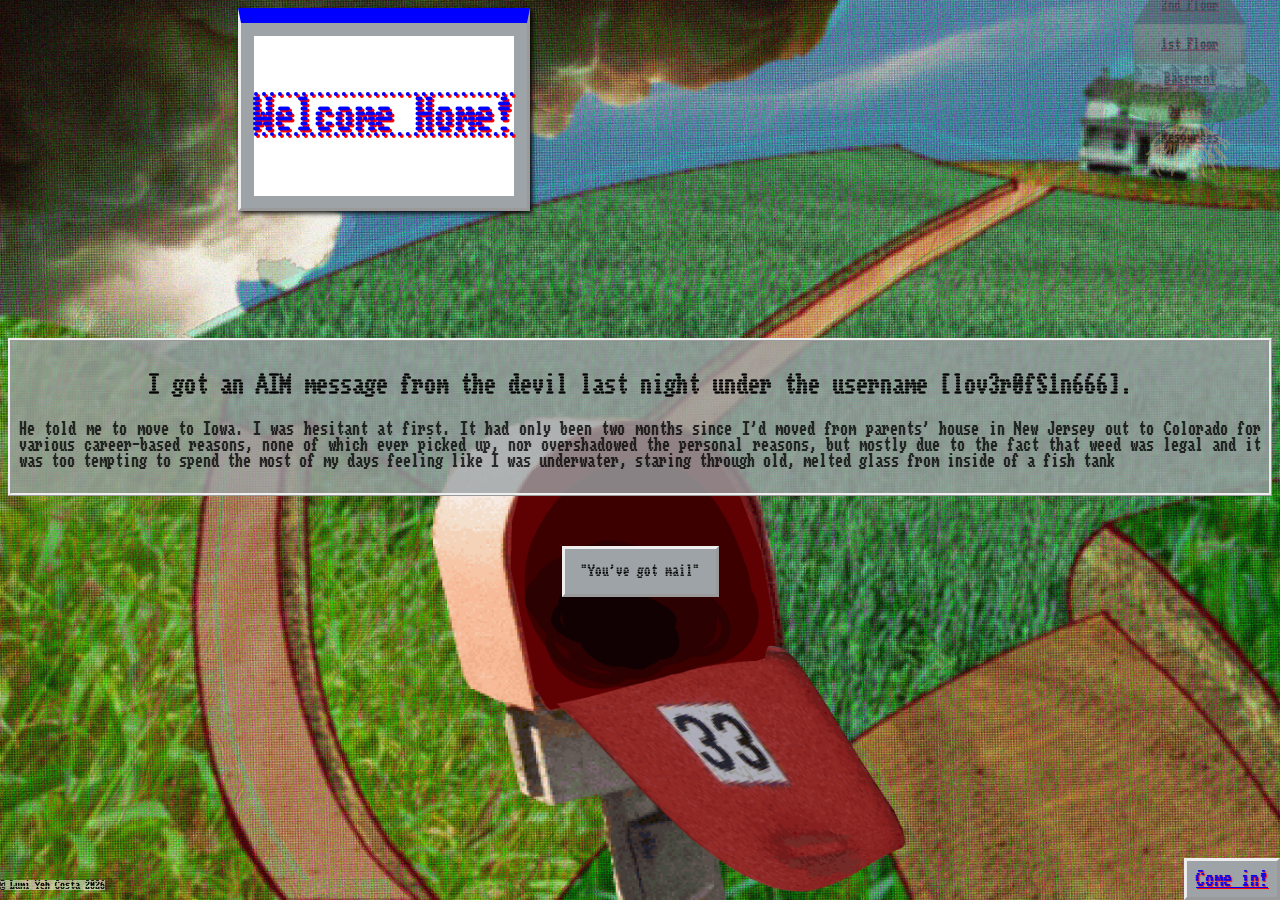
<file: index.html>
<!DOCTYPE html>
<html lang="en">
    <head>
        <meta charset="UTF-8">
        <title>Welcome Home</title>
        <link rel="preconnect" href="https://fonts.googleapis.com">
        <link rel="preconnect" href="https://fonts.gstatic.com" crossorigin>
        <link href="https://fonts.googleapis.com/css2?family=Workbench:BLED,SCAN@9,-39&display=swap" rel="stylesheet">
        <link rel="stylesheet" href="stylesheet.css">
    </head>
    
    <body id="index-bg">
        <div id="welcome-home" class="blink">
            <div id="welcome-home-inner">
                <p> Welcome Home!</p>
            </div>
        </div>
        <div class="textbox">
            <p class="font-scanline-header">
                I got an AIM message from the devil last night under the username [lov3r0fS1n666].
            </p>
            <p class="font-scanline-body">
                He told me to move to Iowa. I was hesitant at first. It had only been two months since I’d moved from parents’ house in New Jersey out to Colorado for various career-based reasons, none of which ever picked up, nor overshadowed the personal reasons, but mostly due to the fact that weed was legal and it was too tempting to spend the most of my days feeling like I was underwater, staring through old, melted glass from inside of a fish tank        
            </p>
        </div>
        
        
<!--
Source - https://stackoverflow.com/a/61857586
Posted by David Mann, modified by Lumi Yeh Costa. See post 'Timeline' for change history
Retrieved 2026-10-28, License - CC BY-SA 4.0
-->
        <label class="modal-trigger font-scanline-button" for="modal-toggle">
            "You've got mail"
        </label>
        <input type="checkbox" id="modal-toggle">
        <div class="lightbox">
            <label for="modal-toggle"></label>
            <div class="modal">
                <p class="font-scanline-body">
                    I wasn’t convinced the devil knew all about the intricacies of being a human renter, being a human render at best. In fact, I questioned a lot about what he knew of humanity in recent years, seeing as how he was contacting me through an outdated medium and had an All American Rejects lyric as his profile description. Then again, as the first entity to contact me in a couple of months, I questioned what I myself knew of humanity, seeing as how I’d been scrolling through old AIM messages between me and some long-gone friend who could have been dead or maybe an adult when the devil’s name appeared in my inbox. He told me that this method of contact was to make him feel more tangible, to convince me it wasn’t just a dream, that he was truly the devil. I laughed and told him it wasn’t working. He retaliated by lighting my shirt on fire through the screen. 
                </p>
          </div>
        </div>
            
        <a href="floor1.html" class="progress-button"> Come in! </a>
        <div  class="nav-bar">
        <ul>
            <li id="floor2-nav"> <a href="floor2.html" class="nav-button">2nd Floor</a></li>
            <li id="floor1-nav"> <a href="floor1.html" class="nav-button">1st Floor</a></li>
            <li id="resources-nav"> <a href="resources.html" class="nav-button">Resources</a></li>
            <li id="outside-nav"> <a href="index.html" class="nav-button">Outside</a></li>
            <li id="basement-nav"> <a href="basement.html" class="nav-button">Basement</a></li>
        </ul>
    </div>
        <p id="footer">	&copy; Lumi Yeh Costa 2026</p>

            </body>
        </html>
</file>
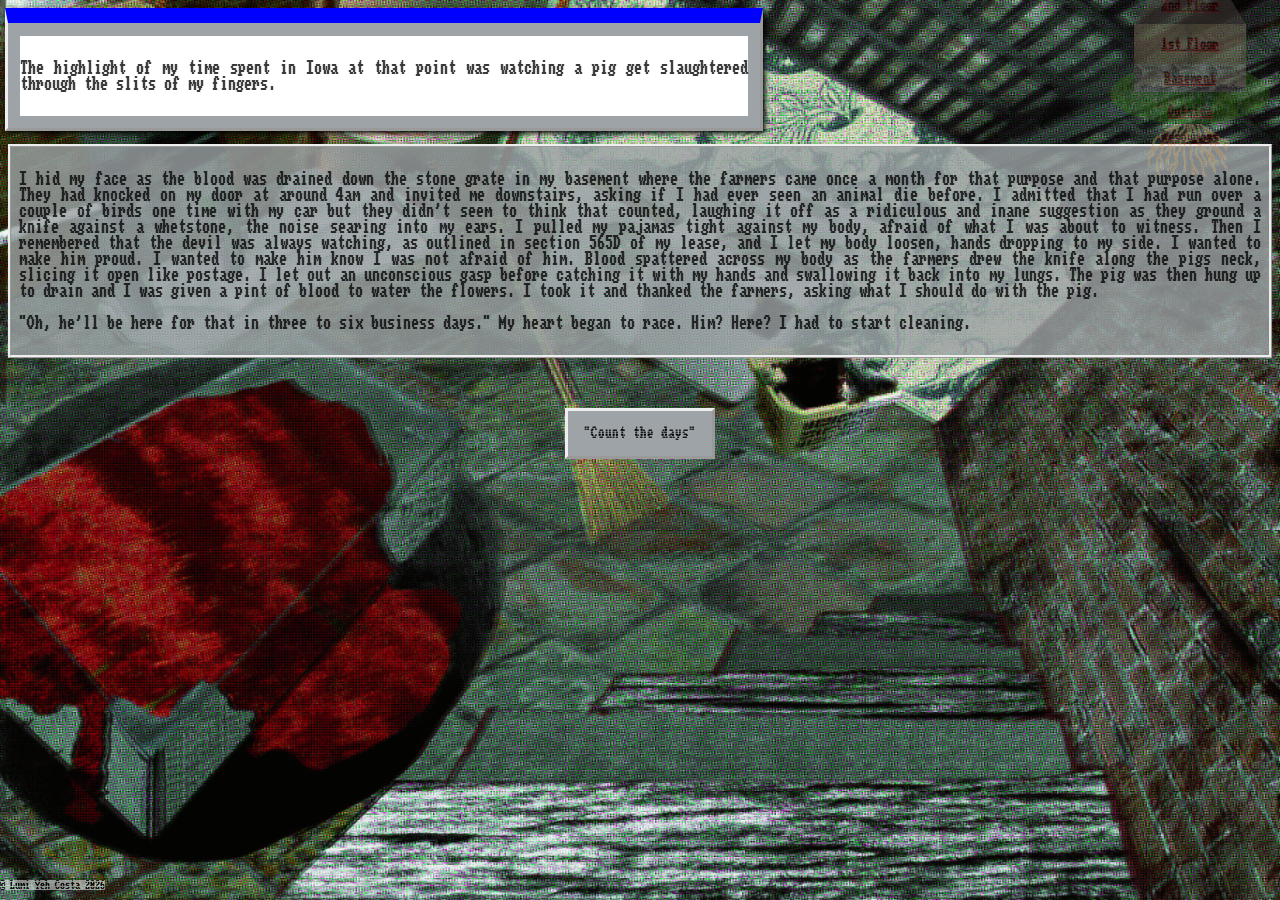
<file: basement.html>
<!DOCTYPE html>
<html lang="en">
    <head>
        <meta charset="UTF-8">
        <title>Basement</title>
        <link rel="preconnect" href="https://fonts.googleapis.com">
        <link rel="preconnect" href="https://fonts.gstatic.com" crossorigin>
        <link href="https://fonts.googleapis.com/css2?family=Workbench:BLED,SCAN@9,-39&display=swap" rel="stylesheet">
        <link rel="stylesheet" href="stylesheet.css">
    </head>
    
    <body id="basement-bg">
        <div class="popup far-left">
            <div class="popup-inner-box">
                <p class="font-scanline-body">
                     The highlight of my time spent in Iowa at that point was watching a pig get slaughtered through the slits of my fingers.
                </p>
            </div>
        </div>
        <div class="textbox font-scanline-body">
            <p>
                I hid my face as the blood was drained down the stone grate in my basement where the farmers came once a month for that purpose and that purpose alone. They had knocked on my door at around 4am and invited me downstairs, asking if I had ever seen an animal die before. I admitted that I had run over a couple of birds one time with my car but they didn’t seem to think that counted, laughing it off as a ridiculous and inane suggestion as they ground a knife against a whetstone, the noise searing into my ears. I pulled my pajamas tight against my body, afraid of what I was about to witness. Then I remembered that the devil was always watching, as outlined in section 565D of my lease, and I let my body loosen, hands dropping to my side. I wanted to make him proud. I wanted to make him know I was not afraid of him. 
Blood spattered across my body as the farmers drew the knife along the pigs neck, slicing it open like postage. I let out an unconscious gasp before catching it with my hands and swallowing it back into my lungs. The pig was then hung up to drain and I was given a pint of blood to water the flowers. I took it and thanked the farmers, asking what I should do with the pig.
            </p>
            <p>
                “Oh, he’ll be here for that in three to six business days.” My heart began to race. Him? Here? I had to start cleaning. 
            </p>
        </div>
        <label class="modal-trigger font-scanline-button" for="modal-toggle">
            "Count the days"
        </label>
        <input type="checkbox" id="modal-toggle">
        <div class="lightbox">
            <label for="modal-toggle"></label>
            <div class="modal">
                <div class="font-scanline-body">
                    <table>
                        <tr>
                            <th>Day</th>
                            <th>Happenings</th>
                        </tr>
                        <tr>
                            <td>Day One</td>
                            <td>
                                The first day I ran a continuous spray of air freshener out of a bottle of Febreeze so as to not inconvenience the farmers.
                            </td>
                        </tr>
                        <tr>
                            <td>Day Two</td>
                            <td>
                                By day two I had already gotten used to the smell.
                            </td>
                        </tr>
                        <tr>
                            <td>Day Three</td>
                            <td>
                                By day three the flies that now swarmed my apartment were silent.
                            </td>
                        </tr>
                        <tr>
                            <td>Day Four</td>
                            <td>
                                By day four, the liquid that oozed below the basement door ran clear as the Caribbean sea.
                            </td>
                        </tr>
                        <tr>
                            <td>Day Five</td>
                            <td>
                                On the fifth day I woke up early to the noise of thrashing emanating from below me. I quickly grabbed my best robe and slung it over my shoulders, tying it in front before smoothing it out with my palms. With no mirror, I imagined myself a forties film noir femme fatale, sensuously descending the stairs, my fingers teasing the bannister as I crept down one foot at a time, each step revealing more of a leg through the slit of my robe. My world was only black and white with high contrast and shadows that extended across sets. I slipped into a pair of Birkenstocks I bought at a thrift store, pulled my wide shoulders together to accentuate the length of my neck, and began down the stairs to the basement.
Intense heat scorched the back of my legs as I descended deeper. Sulphur filled the air, choking me from the inside out as if all breath had been plucked from my lungs like a mussel stolen from the sand until my insides felt like they were cooking in oil. I could feel my soles melting against the cement stairs, each step becoming wetter, my feet sticking to the surface before tearing at the goop and wrenching free. Eventually, I took a deep breath and held onto it knowing it could be my last. I removed my shoes and let my feet turn to fire against the concrete. Shoes were only slowing me down. Air was only slowing me down. I reached the door and grabbed the handle. My hand burst into flames as colorful as the flowers which surrounded me at all times, caging me. I pushed forward and with one last effort, I flew through the basement door to find the left hind leg of the pig protruding from the stone drain, its bone bare. My eyes began to water but the tears evaporated upon creation so I wailed dry.
                            </td>
                        </tr>
                    </table>
        </div>
            </div>
        </div>
        <div  class="nav-bar">
            <ul>
                <li id="floor2-nav"> <a href="floor2.html" class="nav-button">2nd Floor</a></li>
                <li id="floor1-nav"> <a href="floor1.html" class="nav-button">1st Floor</a></li>
                <li id="resources-nav"> <a href="resources.html" class="nav-button">Resources</a></li>
                <li id="outside-nav"> <a href="index.html" class="nav-button">Outside</a></li>
                <li id="basement-nav"> <a href="basement.html" class="nav-button">Basement</a></li>
            </ul>
        </div>
        
       
        
       <!--,
“It shouldn’t smell too bad in that short of a time, but if it does just call us up and we’ll come and wrap it up for ya. It shouldn’t be too much trouble.”
I thanked them again. They thanked me for joining them, like it was a special occasion.     
 
--> 
        
        <p id="footer">	&copy; Lumi Yeh Costa 2026</p>

    </body>
</html>
</file>
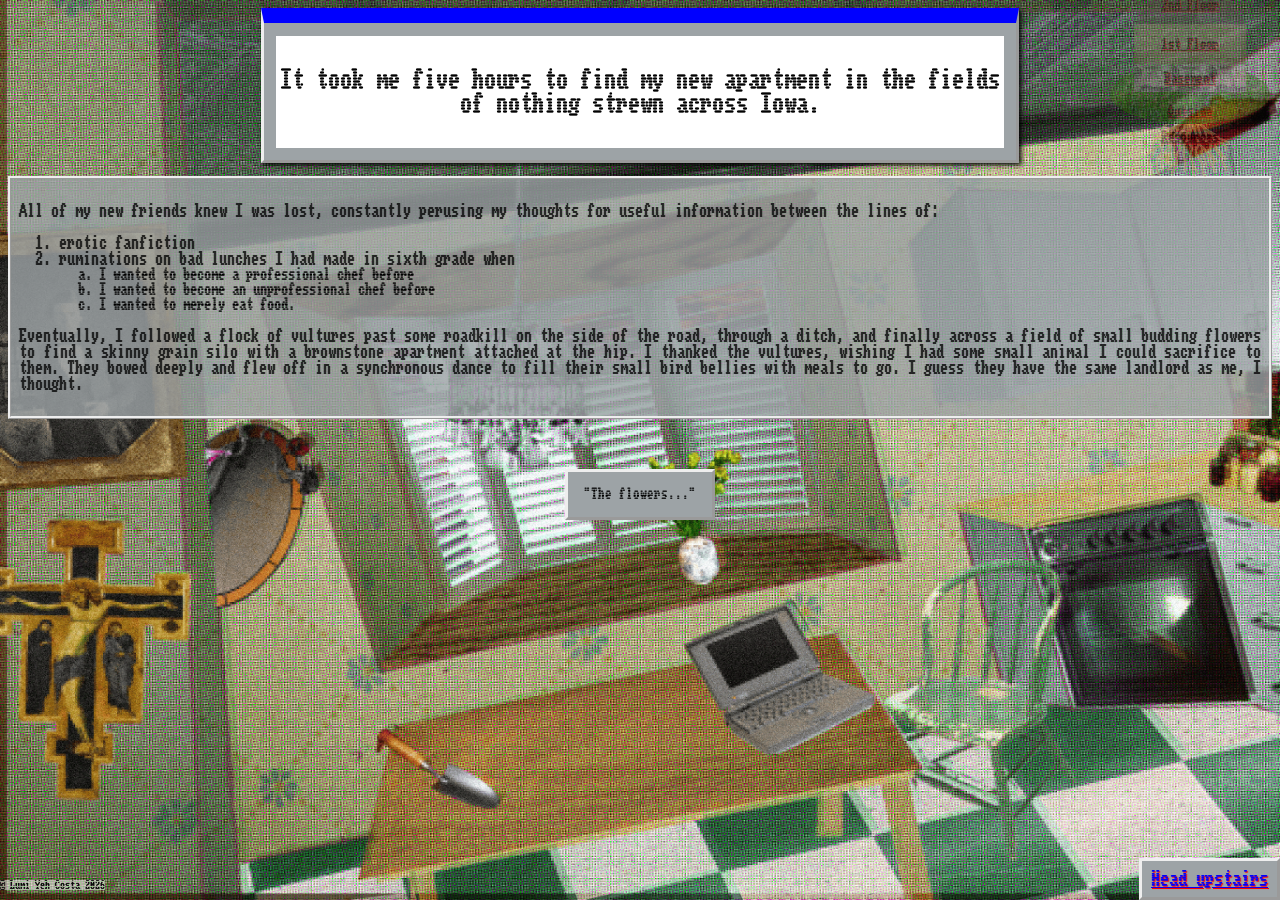
<file: floor1.html>
<!DOCTYPE html>
<html lang="en">
    <head>
        <meta charset="UTF-8">
        <title>Downstairs</title>
        <link rel="preconnect" href="https://fonts.googleapis.com">
        <link rel="preconnect" href="https://fonts.gstatic.com" crossorigin>
        <link href="https://fonts.googleapis.com/css2?family=Workbench:BLED,SCAN@9,-39&display=swap" rel="stylesheet">
        <link rel="stylesheet" href="stylesheet.css">
    </head>
    <body id="floor1-bg">
        <div class="popup">
            <div class="popup-inner-box">
                <p class="font-scanline-header">
                    It took me five hours to find my new apartment in the fields of nothing strewn across Iowa.
                </p>
            </div>
        </div>    
        <div class="textbox">
            <p class="font-scanline-body">
                All of my new friends knew I was lost, constantly perusing my thoughts for useful information between the lines of: 
            </p>
            <ol class="font-scanline-body">
                <li>erotic fanfiction</li>
                <li>ruminations on bad lunches I had made in sixth grade when 
                    <ol class="alpha-list">
                        <li>I wanted to become a professional chef before</li>
                        <li>I wanted to become an unprofessional chef before</li>
                        <li>I wanted to merely eat food.</li>
                    </ol>
                </li>
            </ol>
            <p class="font-scanline-body">
                Eventually, I followed a flock of vultures past some roadkill on the side of the road, through a ditch, and finally across a field of small budding flowers to find a skinny grain silo with a brownstone apartment attached at the hip. I thanked the vultures, wishing I had some small animal I could sacrifice to them. They bowed deeply and flew off in a synchronous dance to fill their small bird bellies with meals to go. I guess they have the same landlord as me, I thought. 
            </p>
        </div>
        <label class="modal-trigger font-scanline-button" for="modal-toggle">
            "The flowers..."
        </label>
        <input type="checkbox" id="modal-toggle">
        <div class="lightbox">
            <label for="modal-toggle"></label>
            <div class="modal">
                <p class="font-scanline-body">
                    There was no driveway so I found a small patch of naked dirt about the size of a coffee table and expanded it until it resembled my Subaru, transplanting little flowers of various colors and levels of pollen to the outsides of my new car park, while saving a couple for decoration. I decided they would look best on my windowsill so that when I looked out the window it would look like there were mutated giant flowers among the smaller ones. I would laugh and hopefully this dull, immature thought would provide ample entertainment for the Angels as well. Perhaps they’d even let me play games online with them. I was never a big fan of the Call of Duty series but maybe I was just playing with the wrong people. They would yell slurs of all kinds from the couch as I sunk back further into the cushions, cocooned in a large blanket and barely able to breathe. 
                </p>
          </div>
        </div>
        <a href="floor2.html" class="progress-button">Head upstairs</a>
        <div  class="nav-bar">
            <ul>
                <li id="floor2-nav"> <a href="floor2.html" class="nav-button">2nd Floor</a></li>
                <li id="floor1-nav"> <a href="floor1.html" class="nav-button">1st Floor</a></li>
                <li id="resources-nav"> <a href="resources.html" class="nav-button">Resources</a></li>
                <li id="outside-nav"> <a href="index.html" class="nav-button">Outside</a></li>
                <li id="basement-nav"> <a href="basement.html" class="nav-button">Basement</a></li>
            </ul>
        </div>
        <p id="footer">	&copy; Lumi Yeh Costa 2026</p>
    </body>
    
</html>
</file>
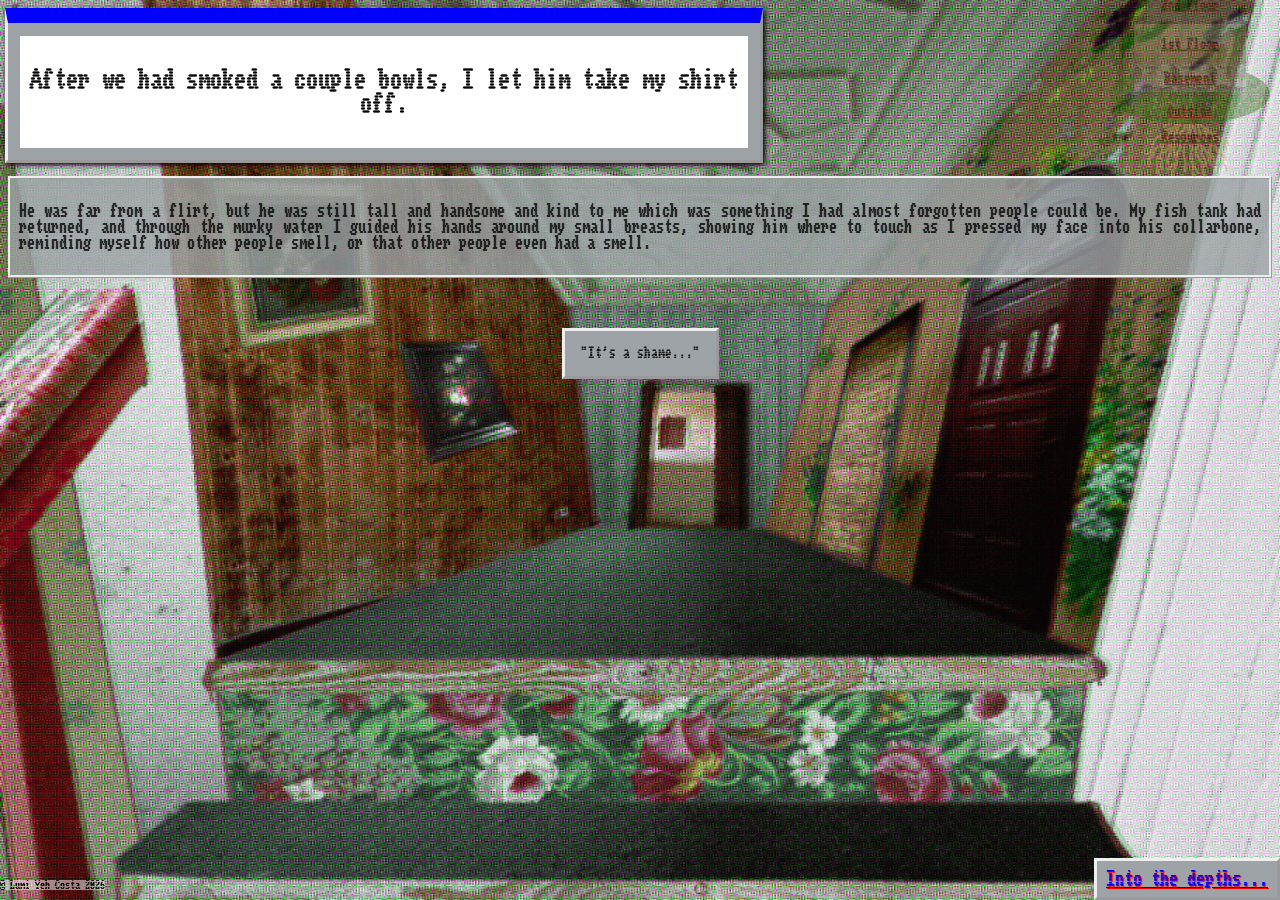
<file: floor2.html>
<!DOCTYPE html>
<html lang="en">
    <head>
        <meta charset="UTF-8">
        <title>Upstairs</title>
        <link rel="preconnect" href="https://fonts.googleapis.com">
        <link rel="preconnect" href="https://fonts.gstatic.com" crossorigin>
        <link href="https://fonts.googleapis.com/css2?family=Workbench:BLED,SCAN@9,-39&display=swap" rel="stylesheet">
        <link rel="stylesheet" href="stylesheet.css">
    </head>
    <body id=floor2-bg>
        
        <div class="popup far-left">
            <div class="popup-inner-box">
                <p class="font-scanline-header">
                    After we had smoked a couple bowls, I let him take my shirt off.
                </p>
            </div>
        </div>
        <div class="textbox">
            <p class="font-scanline-body">
                He was far from a flirt, but he was still tall and handsome and kind to me which was something I had almost forgotten people could be. My fish tank had returned, and through the murky water I guided his hands around my small breasts, showing him where to touch as I pressed my face into his collarbone, reminding myself how other people smell, or that other people even had a smell.
            </p>
        </div>
        <label class="modal-trigger font-scanline-button" for="modal-toggle">
            "It's a shame..."
        </label>
        <input type="checkbox" id="modal-toggle">
        <div class="lightbox">
            <label for="modal-toggle"></label>
            <div class="modal font-scanline-body">
                <p> When he saw my penis he practically collapsed backwards, letting out a small yelp like a wounded dog as he fell onto the floor. He cleared his throat, seemingly ashamed of his dramatic touches before letting out a long exhale and collapsing onto his back, his hands laid over his eyes. “I wish I never saw that,” said his hands. I smiled at him through tight lips, unsurprised yet deeply disappointed as I slowly shimmied back into my panties and sat down on the bed, resting my chin in my hands. He lifted his head, reading my expression. </p>
                <p> “I should get going.” </p>
                <p>“That’s a shame,” I caught his eye and gave him an understanding smile. “I hope you feel bad,” said my closed lips. </p>
                <p>“I’m sorry.” I watched him as he stumbled to his knees, felt across the ground for his pants, and then hopped up and down on one foot, trying to find the pant hole. Eventually he found it, sliding his leg through and zipping his fly in triumph. “I never considered myself a bigot.” </p>
                <p>This made me laugh, an uncomfortable, pained laugh, but I thanked him for his honesty and kissed his cheek. To his credit, he only winced a little.</p>
                <p> After Ram left I closed the front door softly so he wouldn’t think I was angry at him. I found that I was crying which was odd since it had been years since I had last actively cried. Usually, my tears were passive, like a leaky roof during a sad movie. This time my chest began to heave as I struggled to breathe. Each exhale felt like every fluid ounce of air was leaving me, evacuating my lungs until they were raisins. I quickly ran to the bathroom for a tissue and then turned on the shower not wanting to miss this opportunity to drown my sorrows in hot water and shampoo my hair.</p> 
          </div>
        </div>
        <a href="basement.html" class="progress-button">Into the depths...</a>
        <div  class="nav-bar">
            <ul>
                <li id="floor2-nav"> <a href="floor2.html" class="nav-button">2nd Floor</a></li>
                <li id="floor1-nav"> <a href="floor1.html" class="nav-button">1st Floor</a></li>
                <li id="resources-nav"> <a href="resources.html" class="nav-button">Resources</a></li>
                <li id="outside-nav"> <a href="index.html" class="nav-button">Outside</a></li>
                <li id="basement-nav"> <a href="basement.html" class="nav-button">Basement</a></li>
            </ul>
        </div>
        <p id="footer">	&copy; Lumi Yeh Costa 2026</p>

    </body>
</html>
</file>
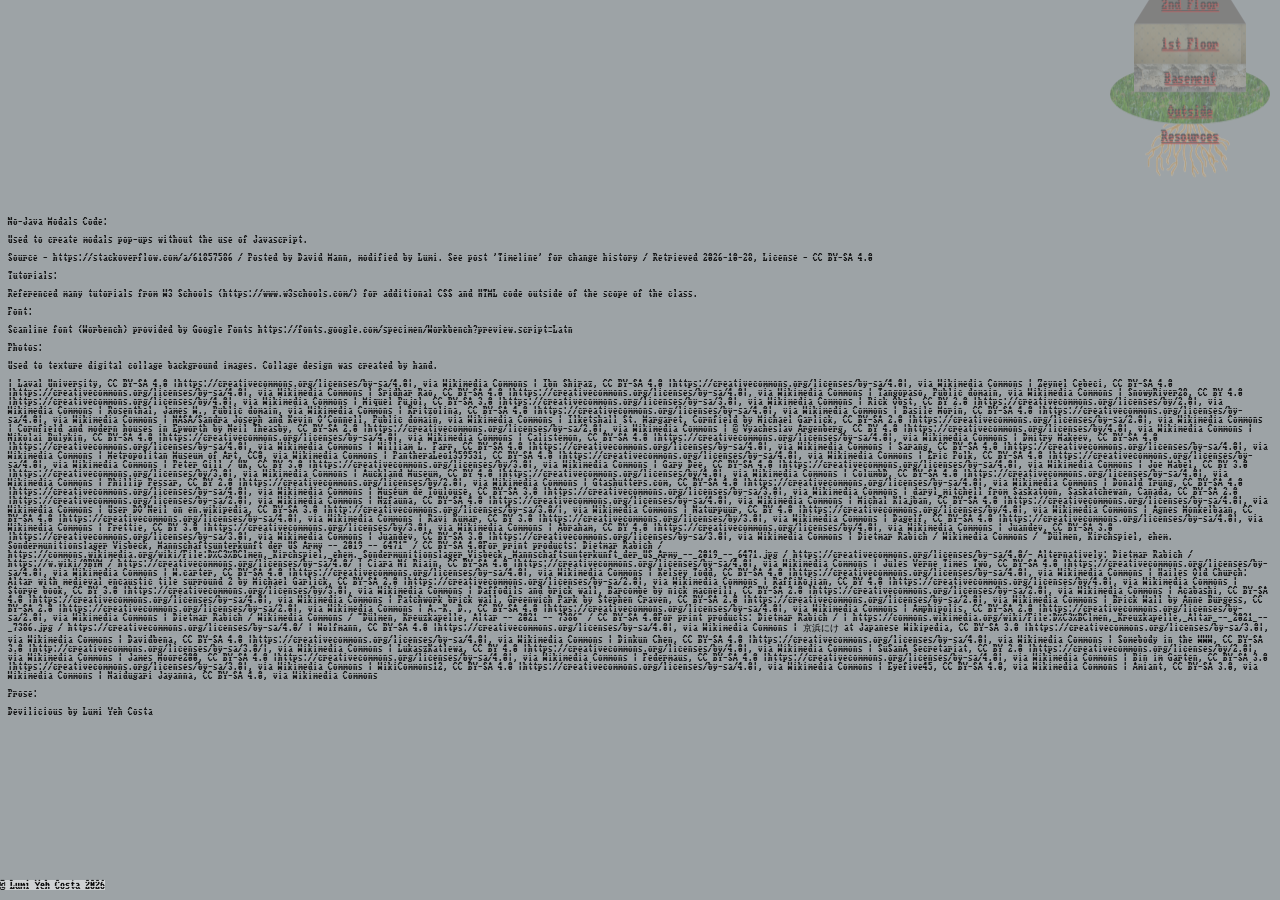
<file: resources.html>
<!DOCTYPE html>
<html lang="en">
    <head>
        <meta charset="UTF-8">
        <title>Resources</title>
        <link rel="preconnect" href="https://fonts.googleapis.com">
        <link rel="preconnect" href="https://fonts.gstatic.com" crossorigin>
        <link href="https://fonts.googleapis.com/css2?family=Workbench:BLED,SCAN@9,-39&display=swap" rel="stylesheet">
        <link rel="stylesheet" href="stylesheet.css">
    </head>
    <body>
        <div  class="nav-bar">
            <ul>
                <li id="floor2-nav"> <a href="floor2.html" class="nav-button">2nd Floor</a></li>
                <li id="floor1-nav"> <a href="floor1.html" class="nav-button">1st Floor</a></li>
                <li id="resources-nav"> <a href="resources.html" class="nav-button">Resources</a></li>
                <li id="outside-nav"> <a href="index.html" class="nav-button">Outside</a></li>
                <li id="basement-nav"> <a href="basement.html" class="nav-button">Basement</a></li>
            </ul>
        </div>
        <div class="resources-text">
        <p> No-Java Modals Code:</p>
        <p>Used to create modals pop-ups without the use of Javascript.</p>
        <p>Source - https://stackoverflow.com/a/61857586 /
        Posted by David Mann, modified by Lumi. See post 'Timeline' for change history /
        Retrieved 2026-10-28, License - CC BY-SA 4.0 </p>
            
        <p>Tutorials:</p>
        <p>Referenced many tutorials from W3 Schools (https://www.w3schools.com/) for additional CSS and HTML code outside of the scope of the class.</p>

        <p>Font:</p>
        <p>Scanline font (Worbench) provided by Google Fonts https://fonts.google.com/specimen/Workbench?preview.script=Latn</p>
            
        <p>Photos: </p>
        <p>Used to texture digital collage background images. Collage design was created by hand.</p>
        <p>
            | Laval University, CC BY-SA 4.0 |https://creativecommons.org/licenses/by-sa/4.0|, via Wikimedia Commons

            | Ibn Shiraz, CC BY-SA 4.0 |https://creativecommons.org/licenses/by-sa/4.0|, via Wikimedia Commons

            | Zeynel Cebeci, CC BY-SA 4.0 |https://creativecommons.org/licenses/by-sa/4.0|, via Wikimedia Commons

            | Sridhar Rao, CC BY-SA 4.0 |https://creativecommons.org/licenses/by-sa/4.0|, via Wikimedia Commons

            | Tangopaso, Public domain, via Wikimedia Commons

            | SnowyRiver28, CC BY 4.0 |https://creativecommons.org/licenses/by/4.0|, via Wikimedia Commons

            | Miquel Pujol, CC BY-SA 3.0 |https://creativecommons.org/licenses/by-sa/3.0|, via Wikimedia Commons

            | Rick Obst, CC BY 2.0 |https://creativecommons.org/licenses/by/2.0|, via Wikimedia Commons

            | Rosenthal, James W., Public domain, via Wikimedia Commons

            | Kritzolina, CC BY-SA 4.0 |https://creativecommons.org/licenses/by-sa/4.0|, via Wikimedia Commons

            | Basile Morin, CC BY-SA 4.0 |https://creativecommons.org/licenses/by-sa/4.0|, via Wikimedia Commons

            | NASA/Sandra Joseph and Kevin O'Connell, Public domain, via Wikimedia Commons

            | Ilketshall St. Margaret, Cornfield by Michael Garlick, CC BY-SA 2.0 |https://creativecommons.org/licenses/by-sa/2.0|, via Wikimedia Commons

            | Cornfield and modern houses in Epworth by Neil Theasby, CC BY-SA 2.0 |https://creativecommons.org/licenses/by-sa/2.0|, via Wikimedia Commons

            | © Vyacheslav Argenberg, CC BY 4.0 |https://creativecommons.org/licenses/by/4.0|, via Wikimedia Commons

            | Nikolai Bulykin, CC BY-SA 4.0 |https://creativecommons.org/licenses/by-sa/4.0|, via Wikimedia Commons

            | Calistemon, CC BY-SA 4.0 |https://creativecommons.org/licenses/by-sa/4.0|, via Wikimedia Commons

            | Dmitry Makeev, CC BY-SA 4.0 |https://creativecommons.org/licenses/by-sa/4.0|, via Wikimedia Commons

            | William L. Farr, CC BY-SA 4.0 |https://creativecommons.org/licenses/by-sa/4.0|, via Wikimedia Commons

            | Sarang, CC BY-SA 4.0 |https://creativecommons.org/licenses/by-sa/4.0|, via Wikimedia Commons

            | Metropolitan Museum of Art, CC0, via Wikimedia Commons

            | PantheraLeo1359531, CC BY-SA 4.0 |https://creativecommons.org/licenses/by-sa/4.0|, via Wikimedia Commons

            | Eric Polk, CC BY-SA 4.0 |https://creativecommons.org/licenses/by-sa/4.0|, via Wikimedia Commons

            | Peter Gill / UK, CC BY 3.0 |https://creativecommons.org/licenses/by/3.0|, via Wikimedia Commons

            | Gary Dee, CC BY-SA 4.0 |https://creativecommons.org/licenses/by-sa/4.0|, via Wikimedia Commons

            | Joe Mabel, CC BY 3.0 |https://creativecommons.org/licenses/by/3.0|, via Wikimedia Commons

            | Auckland Museum, CC BY 4.0 |https://creativecommons.org/licenses/by/4.0|, via Wikimedia Commons


            | ColumbD, CC BY-SA 4.0 |https://creativecommons.org/licenses/by-sa/4.0|, via Wikimedia Commons

            | Phillip Pessar, CC BY 2.0 |https://creativecommons.org/licenses/by/2.0|, via Wikimedia Commons

            | Gtashutters.com, CC BY-SA 4.0 |https://creativecommons.org/licenses/by-sa/4.0|, via Wikimedia Commons

            | Donald Trung, CC BY-SA 4.0 |https://creativecommons.org/licenses/by-sa/4.0|, via Wikimedia Commons

            | Muséum de Toulouse, CC BY-SA 3.0 |https://creativecommons.org/licenses/by-sa/3.0|, via Wikimedia Commons

            | daryl_mitchell from Saskatoon, Saskatchewan, Canada, CC BY-SA 2.0 |https://creativecommons.org/licenses/by-sa/2.0|, via Wikimedia Commons

            | Nzfauna, CC BY-SA 4.0 |https://creativecommons.org/licenses/by-sa/4.0|, via Wikimedia Commons

            | Michal Klajban, CC BY-SA 4.0 |https://creativecommons.org/licenses/by-sa/4.0|, via Wikimedia Commons

            | User DO'Neil on en.wikipedia, CC BY-SA 3.0 |http://creativecommons.org/licenses/by-sa/3.0/|, via Wikimedia Commons

            | Naturpuur, CC BY 4.0 |https://creativecommons.org/licenses/by/4.0|, via Wikimedia Commons

            | Agnes Monkelbaan, CC BY-SA 4.0 |https://creativecommons.org/licenses/by-sa/4.0|, via Wikimedia Commons

            | Ravi Kumar, CC BY 3.0 |https://creativecommons.org/licenses/by/3.0|, via Wikimedia Commons

            | Dagelf, CC BY-SA 4.0 |https://creativecommons.org/licenses/by-sa/4.0|, via Wikimedia Commons

            | Frettie, CC BY 3.0 |https://creativecommons.org/licenses/by/3.0|, via Wikimedia Commons

            | Abraham, CC BY 4.0 |https://creativecommons.org/licenses/by/4.0|, via Wikimedia Commons

            | Juandev, CC BY-SA 3.0 |https://creativecommons.org/licenses/by-sa/3.0|, via Wikimedia Commons

            | Juandev, CC BY-SA 3.0 |https://creativecommons.org/licenses/by-sa/3.0|, via Wikimedia Commons

            | Dietmar Rabich / Wikimedia Commons / “Dülmen, Kirchspiel, ehem. Sondermunitionslager Visbeck, Mannschaftsunterkunft der US Army -- 2019 -- 6471” / CC BY-SA 4.0For print products: Dietmar Rabich / https://commons.wikimedia.org/wiki/File:D%C3%BClmen,_Kirchspiel,_ehem._Sondermunitionslager_Visbeck,_Mannschaftsunterkunft_der_US_Army_--_2019_--_6471.jpg / https://creativecommons.org/licenses/by-sa/4.0/- Alternatively: Dietmar Rabich / https://w.wiki/9BYM / https://creativecommons.org/licenses/by-sa/4.0/

            | Ciara Ní Riain, CC BY-SA 4.0 |https://creativecommons.org/licenses/by-sa/4.0|, via Wikimedia Commons

            | Jules Verne Times Two, CC BY-SA 4.0 |https://creativecommons.org/licenses/by-sa/4.0|, via Wikimedia Commons

            | W.carter, CC BY-SA 4.0 |https://creativecommons.org/licenses/by-sa/4.0|, via Wikimedia Commons

            | Kelsey Todd, CC BY-SA 4.0 |https://creativecommons.org/licenses/by-sa/4.0|, via Wikimedia Commons

            | Hailes Old Church: Altar with medieval encaustic tile surround 2 by Michael Garlick, CC BY-SA 2.0 |https://creativecommons.org/licenses/by-sa/2.0|, via Wikimedia Commons

            | RaffiKojian, CC BY 4.0 |https://creativecommons.org/licenses/by/4.0|, via Wikimedia Commons

            | Storye book, CC BY 3.0 |https://creativecommons.org/licenses/by/3.0|, via Wikimedia Commons

            | Daffodils and brick wall, Barcombe by nick macneill, CC BY-SA 2.0 |https://creativecommons.org/licenses/by-sa/2.0|, via Wikimedia Commons

            | Acabashi, CC BY-SA 4.0 |https://creativecommons.org/licenses/by-sa/4.0|, via Wikimedia Commons

            | Patchwork brick wall, Greenwich Park by Stephen Craven, CC BY-SA 2.0 |https://creativecommons.org/licenses/by-sa/2.0|, via Wikimedia Commons

            | Brick Wall by Anne Burgess, CC BY-SA 2.0 |https://creativecommons.org/licenses/by-sa/2.0|, via Wikimedia Commons

            | A.-K. D., CC BY-SA 4.0 |https://creativecommons.org/licenses/by-sa/4.0|, via Wikimedia Commons

            | Amphipolis, CC BY-SA 2.0 |https://creativecommons.org/licenses/by-sa/2.0|, via Wikimedia Commons

            | Dietmar Rabich / Wikimedia Commons / “Dülmen, Kreuzkapelle, Altar -- 2021 -- 7386” / CC BY-SA 4.0For print products: Dietmar Rabich / | https://commons.wikimedia.org/wiki/File:D%C3%BClmen,_Kreuzkapelle,_Altar_--_2021_--_7386.jpg / https://creativecommons.org/licenses/by-sa/4.0/

            | Wolfmann, CC BY-SA 4.0 |https://creativecommons.org/licenses/by-sa/4.0|, via Wikimedia Commons

            | 京浜にけ at Japanese Wikipedia, CC BY-SA 3.0 |https://creativecommons.org/licenses/by-sa/3.0|, via Wikimedia Commons

            | Davidbena, CC BY-SA 4.0 |https://creativecommons.org/licenses/by-sa/4.0|, via Wikimedia Commons

            | Dinkun Chen, CC BY-SA 4.0 |https://creativecommons.org/licenses/by-sa/4.0|, via Wikimedia Commons

            | Somebody in the WWW, CC BY-SA 3.0 |http://creativecommons.org/licenses/by-sa/3.0/|, via Wikimedia Commons

            | LukaszKatlewa, CC BY 4.0 |https://creativecommons.org/licenses/by/4.0|, via Wikimedia Commons

            | SuSanA Secretariat, CC BY 2.0 |https://creativecommons.org/licenses/by/2.0|, via Wikimedia Commons

            | James Moore200, CC BY-SA 4.0 |https://creativecommons.org/licenses/by-sa/4.0|, via Wikimedia Commons

            | Federmaus, CC BY-SA 4.0 |https://creativecommons.org/licenses/by-sa/4.0|, via Wikimedia Commons

            | Bin im Garten, CC BY-SA 3.0 |https://creativecommons.org/licenses/by-sa/3.0|, via Wikimedia Commons

            | WikiCommons12, CC BY-SA 4.0 |https://creativecommons.org/licenses/by-sa/4.0|, via Wikimedia Commons

            | Eyefive45, CC BY-SA 4.0, via Wikimedia Commons 

            | Amiant, CC BY-SA 3.0, via Wikimedia Commons 

            | Naidugari Jayanna, CC BY-SA 4.0, via Wikimedia Commons 


        </p>

        <p>Prose:</p> 
        <p>Devilicious by Lumi Yeh Costa</p>
        </div>
    
        <p id="footer">	&copy; Lumi Yeh Costa 2026</p>

    </body>
</html>
</file>
<file: stylesheet.css>
#basement-bg {
    background-image: url(basement.png);
    background-repeat: no-repeat;
    background-size: 100vw 100vh;
}
#floor2-bg {
    background-image: url(2nd%20floor.png);
    background-repeat: no-repeat;
    background-size: 100vw 100vh;
}
#floor1-bg {
    background-image: url(First%20Floor.png);
    background-repeat: no-repeat;
    background-size: 100vw 100vh;
}
#index-bg {
    background-image: url(homepage.png);
    background-repeat: no-repeat;
    background-size: 100vw 100vh;
}

.font-scanline-body {
    font-family: "Workbench";
    font-size: medium;
  text-align: justify
}
.font-scanline-header {
    font-family: "Workbench";
    font-size: x-large;
    text-align: center;
}
.font-scanline-button {
    font-family: "Workbench";
    font-size: small;
    text-align: center;
}
.blink {
    font-family: "Workbench";
    font-size: 250%;
    color: blue;
    text-decoration-line: underline overline;
    text-decoration-style: dotted;
    text-align: center;
    text-shadow: 2px 2px red;
    animation-name: LasVegas;
    animation-duration: 2s;
    animation-iteration-count: infinite;
    }
    @keyframes LasVegas {
        0% {opacity: 0;}
        50% {opacity: 0;}
        51% {opacity: 100;}
        100% {opacity: 100;}
}
.alpha-list {
  list-style-type: lower-alpha;
  font-size: 0.9em;
}
.textbox {
  background-color: rgba(157, 163, 166, 0.8);
  padding: 0.5em;
  border: ridge
}
.textbox:hover {
  background-color: rgba(157, 163, 166, 0.8);
  opacity: 0.2;
  padding: 0.5em;
  border: ridge
}
.progress-button {
  background-color: #9DA3A6;
  border: outset;
  font-family: "Workbench";
  font-size: large;
  color: blue;
  text-shadow: 1px 1px 1px red;
  padding: 0.5em;
  position: absolute;
  right: 0;
  bottom: 0;
}
.progress-button:hover {
  background-color: #9DA3A6;
  border: inset;
  font-family: "Workbench";
  font-size: x-large;
  color: red;
  text-shadow: 1px 1px 1px black;
  padding: 0.5em;
  position: absolute;
  right: 0;
  bottom: 0;
}

.popup {
    background-color: #9DA3A6;
    padding: 1%;
    margin:0 20% 1%;
    border-style: solid outset outset outset;
    border-width: 15px medium medium medium;
    border-top-color: blue;
    box-shadow: 2px 2px 5px black;   
}
.popup:hover {
    background-color: #9DA3A6;
    padding: 1%;
    margin:0 20% 1%;
    border-style: solid outset outset outset;
    border-width: 15px medium medium medium;
    border-top-color: blue;
    box-shadow: 2px 2px 5px black;   
    opacity: 10%;
}
.far-right {
  position: relative;
  left: 20vw;
}
.far-left {
  position: relative;
  right: 20vw;
}
.popup-inner-box {
  background-color: white;
  padding: 1ch 0 1ch 0;
  position: relative;
}
.popup-inner-box:hover {
  background-color: white;
  padding: 1ch 0 1ch 0;
  position: relative;
  opacity: 10%;
}
#welcome-home {
  background-color: #9DA3A6;
  padding: 1%;
  border-style: solid outset outset outset;
  border-width: 15px medium medium medium;
  border-top-color: blue;
  box-shadow: 2px 2px 5px black;   
  margin: 0 20% 10% 20%;
  position: relative;
  right: 20vw;
}
#welcome-home:hover {
  background-color: #9DA3A6;
  padding: 1%;
  border-style: solid outset outset outset;
  border-width: 15px medium medium medium;
  border-top-color: blue;
  box-shadow: 15px 15px 5px red;   
  margin: 0 20% 10% 20%;
  position: relative;
  right: 20vw;
}
#welcome-home-inner {
  background-color: white;
  padding: 1ch 0 1ch 0;
  position: relative;
}
#welcome-home-inner:hover {
  background-image: url(Wallpaper.jpg);
  background-size: 200%;
  background-position: center;
  padding: 1ch 0 1ch 0;
  position: relative;
}
.nav-button {
  font-family: "Workbench";
  font-size: medium;
  color: black;
  text-shadow: 1px 1px 1px red;
  padding: 0.5em;
}
.nav-button:hover {
  font-family: "Workbench";
  font-size: medium;
  color: red;
  text-shadow: 1px 1px 1px black;
  padding: 0.5em;
}
.nav-bar {
  list-style-type: none;
  position: fixed;
  right: -3vw;
  top: -6vh;
  opacity: 40%;
  scale: 0.8;
}
.nav-bar:hover {
  list-style-type: none;
  position: fixed;
  right: -3vw;
  top: -6vh;
  opacity: 100%;
  scale: 0.8;
}
#floor2-nav {
  border-bottom: 40px solid #594F4A;
  border-left: 25px solid transparent;
  border-right: 25px solid transparent;
  background-size: contain;
  height: 0;
  width: 90px;
  position: relative;
  display: flex;
  justify-content: center;
  list-style-type: none;
  text-align: center;
} 
#floor1-nav {
  width: 140px;
  height: 50px;
  background-image: url(Floor1Nav.jpg);
  background-size: contain;
  position: relative;
  display: flex;
  justify-content: center;
  align-items: center;
  list-style-type: none;
  text-align: center;
}
#outside-nav {
  height: 75px;
  width: 200px;
  background-image: url(OutsideNav.jpg);
  background-size: contain;
  border-radius: 50%;
  position: relative;
  right: 30px;
  bottom: 100px;
  list-style-type: none;
  display: flex;
  justify-content: center;
  align-items:flex-end;

}
#resources-nav {
  height: 100px;
  width: 200px;
  background-image: url(roots.png);
  background-size: cover;
  background-position: center;
  position: relative;
  right:30px;
  top: 75px;
  display: flex;
  justify-content: center;

}
#basement-nav {
  width: 140px;
  height: 35px;
  background-image: url(BasementNav.jpg);
  background-size: contain;
  position: relative;
  bottom: 175px;
  display: flex;
  justify-content: center;
  align-items: center;
  list-style-type: none;
  text-align: center;   
}


.resources-text {
  font-family: "Workbench";
  font-size: xx-small;
  position: relative;
  top: 200px;
  
  
}

table {
  background-image: linear-gradient(to bottom, #9DA3A6, pink, red);
}
th, td {
  border:groove;
  
}
#footer {
  font-family: "Workbench";
  font-size: x-small;
  position: fixed;
  left: 0;
  bottom: 0;
  background-color: rgba(300, 300, 300, 0.5)
}
/*
Source - https://stackoverflow.com/a/61857586
Posted by David Mann, modified by community. See post 'Timeline' for change history
Retrieved 2026-10-28, License - CC BY-SA 4.0
*/
.lightbox {
  display: none;
  position: fixed;
  top: 0;
  left: 0;
  height: 100vh;
  width: 100vw;
  justify-content: center;
  align-items: center;
  background-color: #000A;
}

#modal-toggle:checked + .lightbox {
  display: flex;
}

.lightbox > label {
  position: absolute;
  top: 0;
  right: 0;
  bottom: 0;
  left: 0;
}
.modal {
  z-index: 1;
}

/* For looks only */

.modal-trigger {
  margin-top: 50px;
}

.modal,
.modal-trigger {
    display: inline-block;
    background-color: #9DA3A6;
    border: outset;
    padding: 1rem;
    text-align: center;
}

.modal,
.modal-trigger:hover {
    display: inline-block;
    background-color: #9DA3A6;
    background-repeat: repeat;
    background-size: contain;
    border: inset;
    padding: 1rem;
    text-align: justify;
}

.modal *:first-child {
  margin-top: 0;
}

.modal *:last-child {
  margin-bottom: 0;
}

body {
  background-color: #9DA3A6;
  display: flex;
  flex-direction: column;
  align-items: center;
}

#modal-toggle {
  position: fixed;
  top: 0;
  left: 0;
  z-index: 1;
    opacity: 0%;
}
/*
End sourced code
*/
</file>
